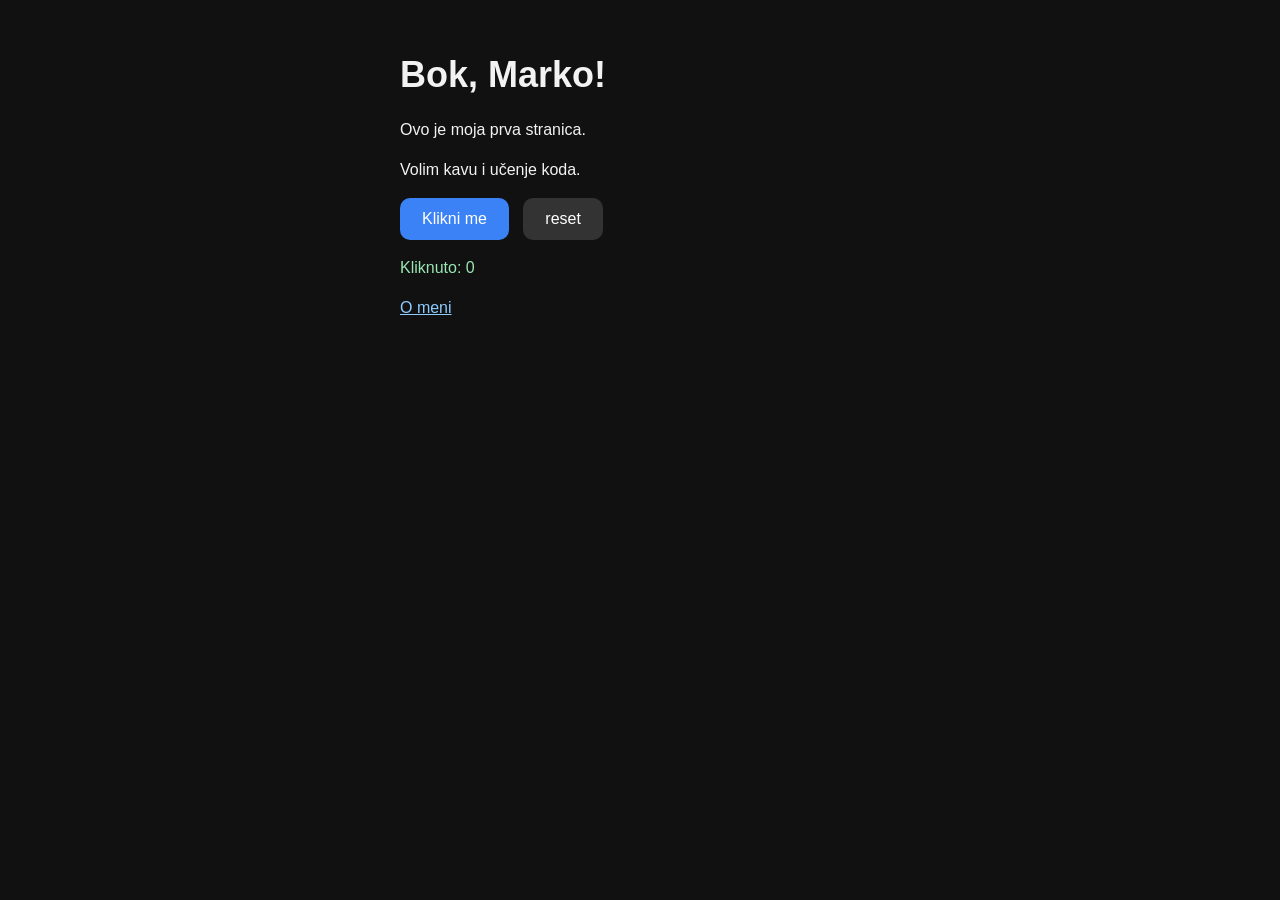
<file: index.html>
<!DOCTYPE html>
<html lang="hr">
<head><link rel="stylesheet" href="stil.css">
  <meta charset="UTF-8">
  <title>Moj prvi projekt</title>
</head>
<body>
    <h1>Bok, Marko!</h1>
  <p>Ovo je moja prva stranica.</p>
  <p>Volim kavu i učenje koda.</p>
  <button id="klik">Klikni me</button>
    <button id="reset">reset</button>
  <p id="poruka"></p>
  <p><a href="o-meni.html">O meni</a></p>
  <script src="skripta.js"></script>
</file>
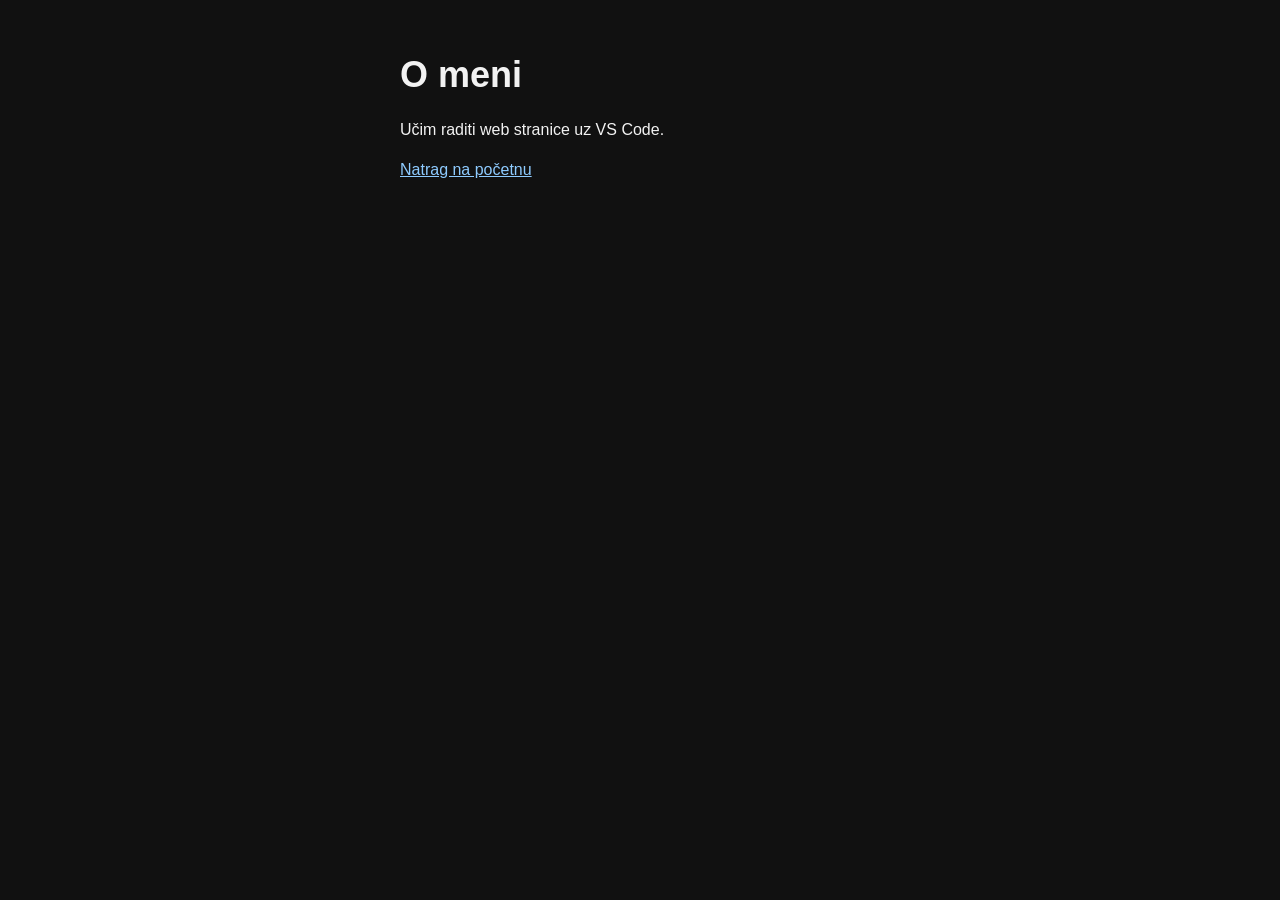
<file: o-meni.html>
<!DOCTYPE html>
<html lang="hr">
<head>
  <meta charset="UTF-8">
  <title>O meni</title>
  <link rel="stylesheet" href="stil.css">
</head>
<body>
  <h1>O meni</h1>
  <p>Učim raditi web stranice uz VS Code.</p>
  <p><a href="index.html">Natrag na početnu</a></p>
</body>
</html>
</file>
<file: stil.css>
body {
  font-family: sans-serif;
  background: #111;
  color: #f2f2f2;
  padding: 48px 24px;
  max-width: 480px;
  margin: 0 auto;
  line-height: 1.5;
}

h1 {
  margin: 0 0 16px;
  font-size: 36px;
}

p {
  margin: 0 0 16px;
}

button {
  font-size: 16px;
  padding: 12px 22px;
  margin-right: 10px;
  margin-bottom: 16px;
  border: none;
  border-radius: 10px;
  background: #3b82f6;
  color: #fff;
  cursor: pointer;
}

button:hover {
  background: #2563eb;
}

#reset {
  background: #333;
}

#reset:hover {
  background: #444;
}

#poruka {
  min-height: 24px;
  color: #9ae6b4;
}

a {
  color: #8ecbff;
}
</file>
